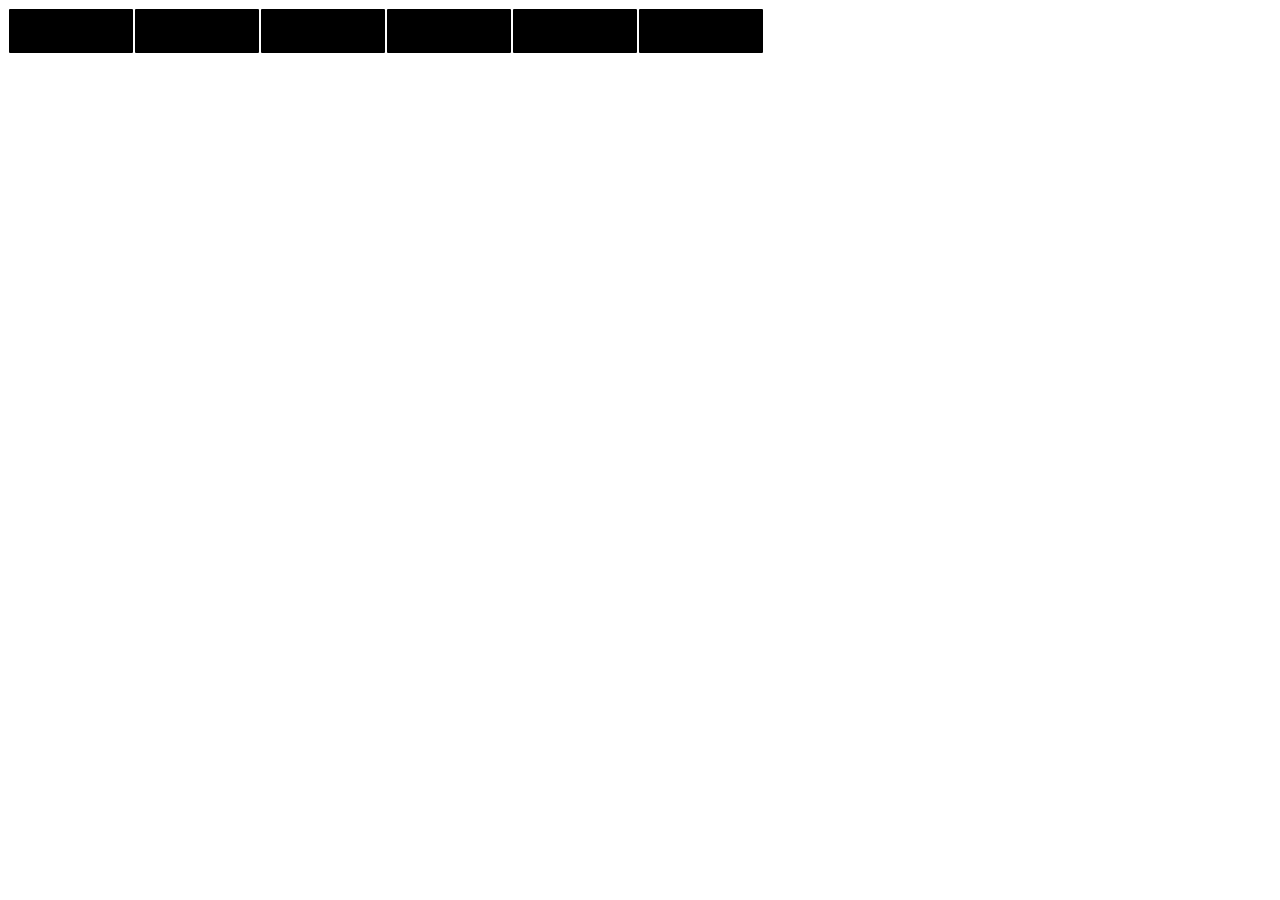
<file: day2-game/index.html>
<!DOCTYPE html>
<html lang="en">
<head>
  <meta charset="UTF-8">
  <meta name="viewport" content="width=device-width, initial-scale=1.0">
  <meta http-equiv="X-UA-Compatible" content="ie=edge">
  <title>Memory Game</title>
  <link rel="stylesheet" href="./src/styles.css" class="game-container" media="all">
</head>
<body>
  <div class="game-container" id="game-container">
    <!-- <div class="card">A</div>
    <div class="card is-complete">B</div>
    <div class="card is-invisible">C</div> -->
</div>
    <script src="src/index.js"></script>
</body>
</html>
</file>
<file: day2-game/src/styles.css>
.game-container {
    display: flex;
}

.card {
    padding: 10px;
    margin: 1px;
    width: 100px;
    height: 20px;
    background-color: grey;
    border: 2px solid  black;
    border-radius: 1px;
    text-align: center; 
    cursor: pointer;

}

.card:hover {
    border: 2px solid  blue;
}

.card.is-complete {
    background-color: green;;
}

.card.is-invisible {
    background-color: #000;;
}
</file>
